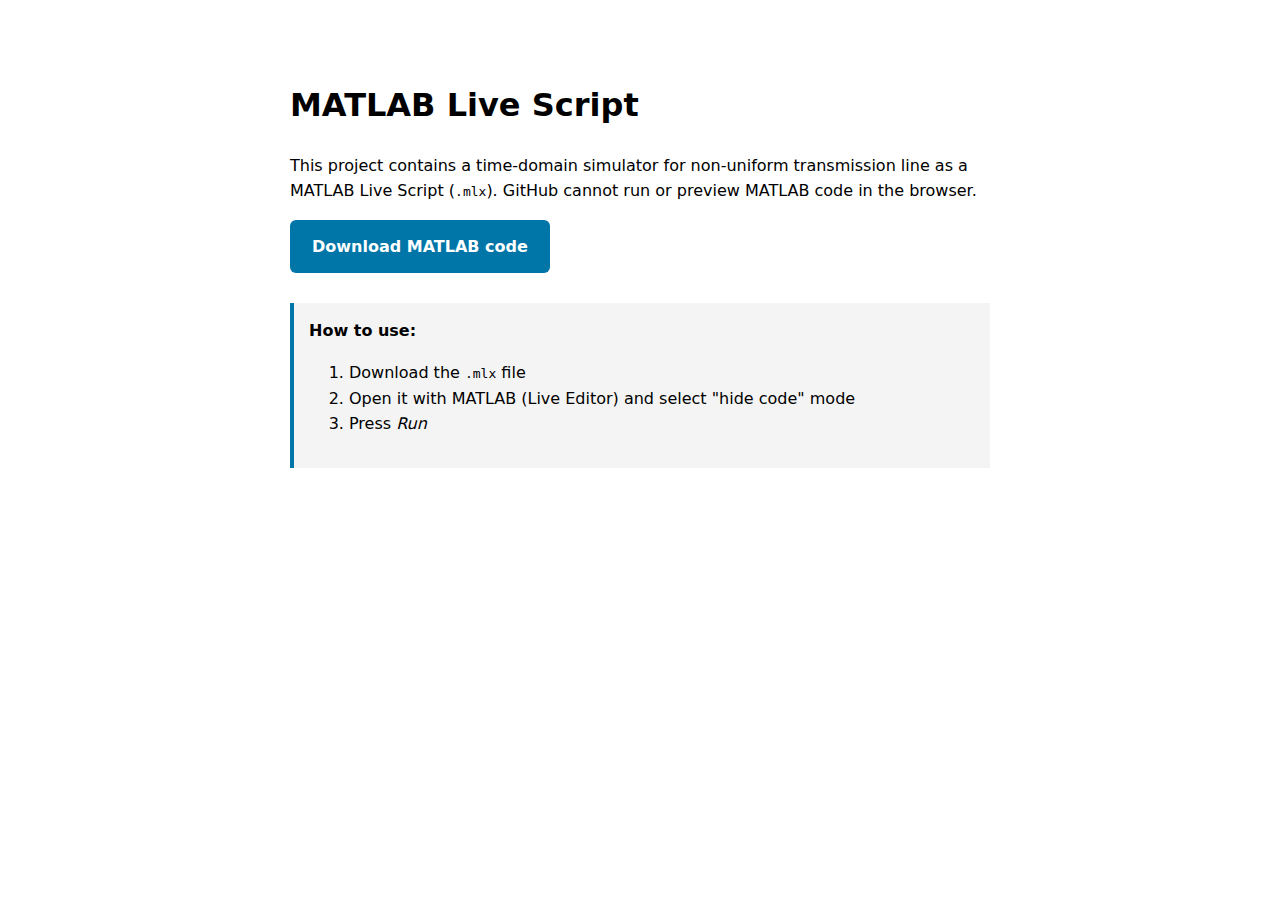
<file: downloadSimulatorNUTL.html>
<!DOCTYPE html>
<html lang="en">
<head>
  <meta charset="UTF-8">
  <title>MATLAB Code Download</title>
  <style>
    body {
      font-family: system-ui, sans-serif;
      max-width: 700px;
      margin: 80px auto;
      line-height: 1.6;
    }

    .btn {
      display: inline-block;
      padding: 14px 22px;
      background: #0076a8;
      color: white;
      text-decoration: none;
      border-radius: 6px;
      font-weight: 600;
    }

    .btn:hover {
      background: #005f87;
    }

    .note {
      margin-top: 30px;
      padding: 15px;
      background: #f4f4f4;
      border-left: 4px solid #0076a8;
    }
  </style>
</head>
<body>

  <h1>MATLAB Live Script</h1>

  <p>
    This project contains a time-domain simulator for non-uniform transmission line as a MATLAB Live Script (<code>.mlx</code>).
    GitHub cannot run or preview MATLAB code in the browser.
  </p>

  <a class="btn" href="NUTL_time-domain_simulator.mlx" download>
    Download MATLAB code
  </a>

  <div class="note">
    <strong>How to use:</strong>
    <ol>
      <li>Download the <code>.mlx</code> file</li>
      <li>Open it with MATLAB (Live Editor) and select "hide code" mode</li>
      <li>Press <em>Run</em></li>
    </ol>
  </div>

</body>
</html>
</file>
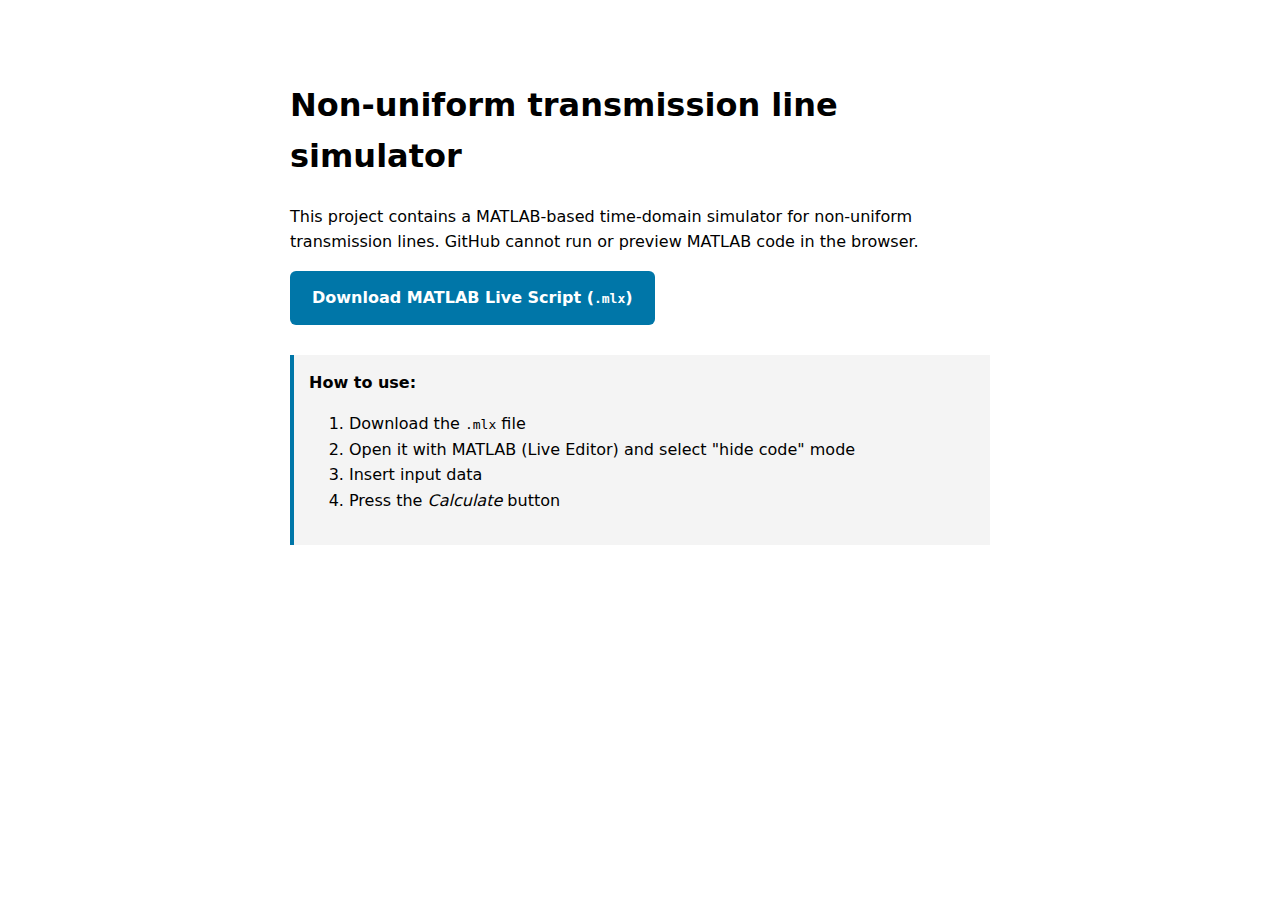
<file: SimulatorNUTL/download.html>
<!DOCTYPE html>
<html lang="en">
<head>
  <meta charset="UTF-8">
  <title>Download NUTL simulator</title>
  <style>
    body {
      font-family: system-ui, sans-serif;
      max-width: 700px;
      margin: 80px auto;
      line-height: 1.6;
    }

    .btn {
      display: inline-block;
      padding: 14px 22px;
      background: #0076a8;
      color: white;
      text-decoration: none;
      border-radius: 6px;
      font-weight: 600;
    }

    .btn:hover {
      background: #005f87;
    }

    .note {
      margin-top: 30px;
      padding: 15px;
      background: #f4f4f4;
      border-left: 4px solid #0076a8;
    }
  </style>
</head>
<body>

  <h1>Non-uniform transmission line simulator</h1>

  <p>
    This project contains a MATLAB-based time-domain simulator for non-uniform transmission lines.
    GitHub cannot run or preview MATLAB code in the browser.
  </p>

  <a class="btn" href="NUTL_time-domain_simulator.mlx" download>
    Download MATLAB Live Script (<code>.mlx</code>)
  </a>

  <div class="note">
    <strong>How to use:</strong>
    <ol>
      <li>Download the <code>.mlx</code> file</li>
      <li>Open it with MATLAB (Live Editor) and select "hide code" mode</li>
      <li>Insert input data</li>
      <li>Press the <em>Calculate</em> button</li>
    </ol>
  </div>

</body>
</html>
</file>
